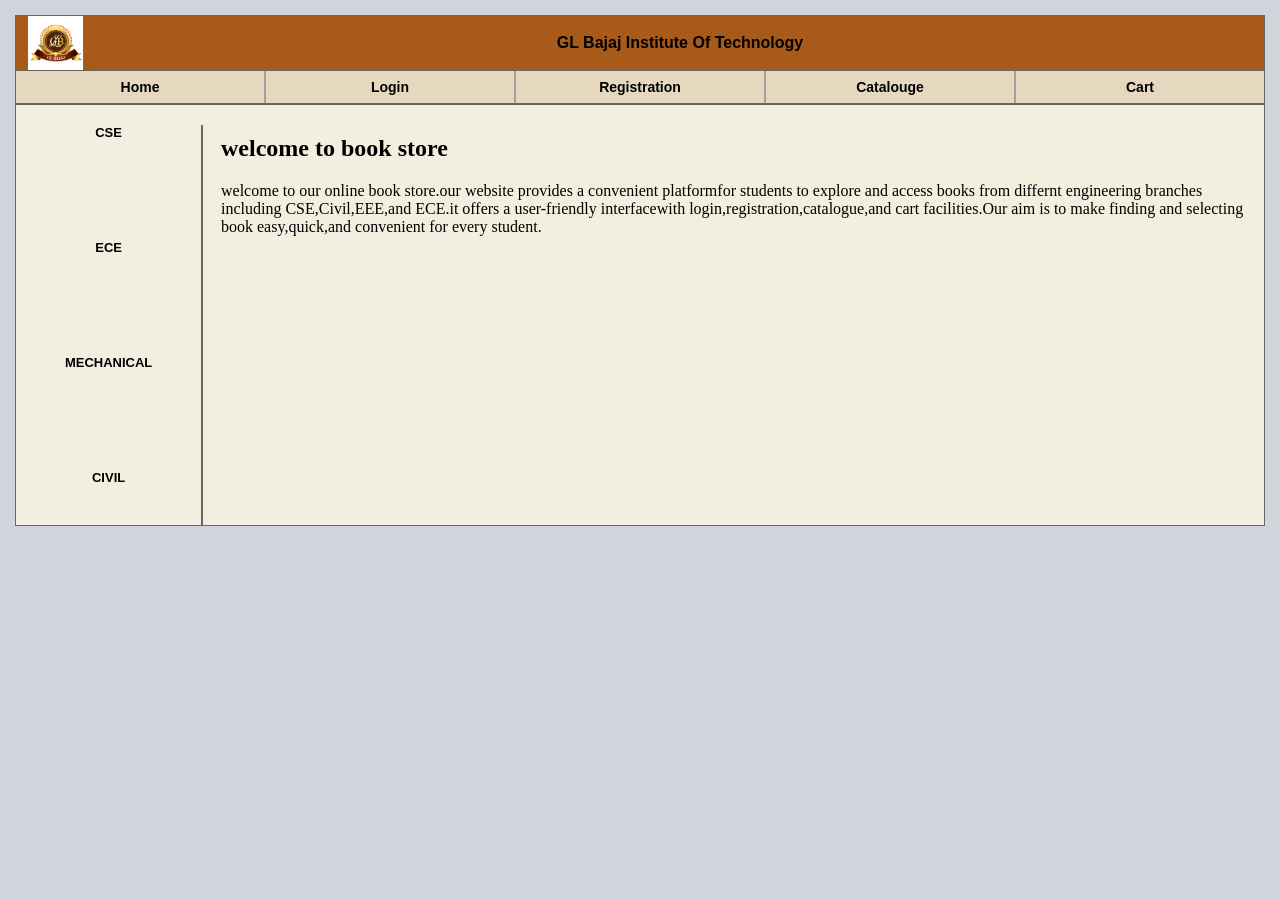
<file: index.html>
<!DOCTYPE html>
<html lang="en">
<head>
    <meta charset="UTF-8">
    <meta name="viewport" content="width=device-width, initial-scale=1.0">
    <title>GL BAJAJ LIBRARY</title>
    
    <style>
        * {
            margin: 0;
            padding: 0;
            box-sizing: border-box;
        }

        body {
            background-color: #d1d5db;
            padding: 15px;
            font-family: Arial, sans-serif;
        }

        #main {
            width: 100%;
            border: 1px solid #666;
            background-color: #f3efe0; 
        }

        #header {
            display: flex;
            align-items: center;
            background-color: #a85a1a; 
            border-bottom: 1px solid #666;
            height: 55px;
        }

        #logo {
            width: 80px;
            height: 100%;
            border-right: 1px solid #666;
            display: flex;
            align-items: center;
            justify-content: center;
        }

        #logo img {
            max-height: 100%;
            width: auto;
        }

        #title {
            flex: 1;
            text-align: center;
            font-weight: bold;
            font-size: 16px;
            color: black;
        }

        #navbar {
            display: flex;
            background-color: #e5d8bf;
            border-bottom: 2px solid #666;
        }

        #navbar a {
            flex: 1;
            text-align: center;
            padding: 8px 0;
            color: black;
            text-decoration: none;
            font-weight: bold;
            font-size: 14px;
            border-right: 2px solid #a0a0a0;
        }

        #navbar a:last-child {
            border-right: none;
        }

        #box {
            display: flex;
            height: 420px;
        }

        #left {
            width: 15%;
            display: flex;
            flex-direction: column;
            align-items: center;
            gap: 100px;
            border-right: 2px solid #666;
            margin-top: 20px;
        }

        #left a {
            color: black;
            text-decoration: none;
            font-weight: bold;
            font-size: 13px;
        }

        /* Changed: right section and iframe */
        #right {
            flex: 1;
            padding: 10px;
        }

        #right iframe {
            width: 100%;
            height: 100%;
            border: none;
        }

    </style>
</head>
<body>

<div id="main">

    <div id="header">
        <div id="logo">
            <img src="logo.png" alt="">
        </div>
        <div id="title">
            GL Bajaj Institute Of Technology
        </div>
    </div>

    <div id="navbar">
        <a href="home.html" target="content">Home</a>
        <a href="login.html" target="content">Login</a>
        <a href="registration.html" target="content">Registration</a>
        <a href="catalogue.html" target="content">Catalouge</a>
        <a href="cart.html" target="content">Cart</a>
    </div>

    <div id="box">

        <div id="left">
            <a href="cse.html" target="content">CSE</a>
            <a href="ece.html" target="content">ECE</a>
            <a href="mee.html" target="content">MECHANICAL</a>
            <a href="civil.html" target="content">CIVIL</a>
        </div>

        <div id="right">
            <iframe src="home.html" name="content"></iframe>
        </div>

    </div>

</div>

</body>
</html>
</file>
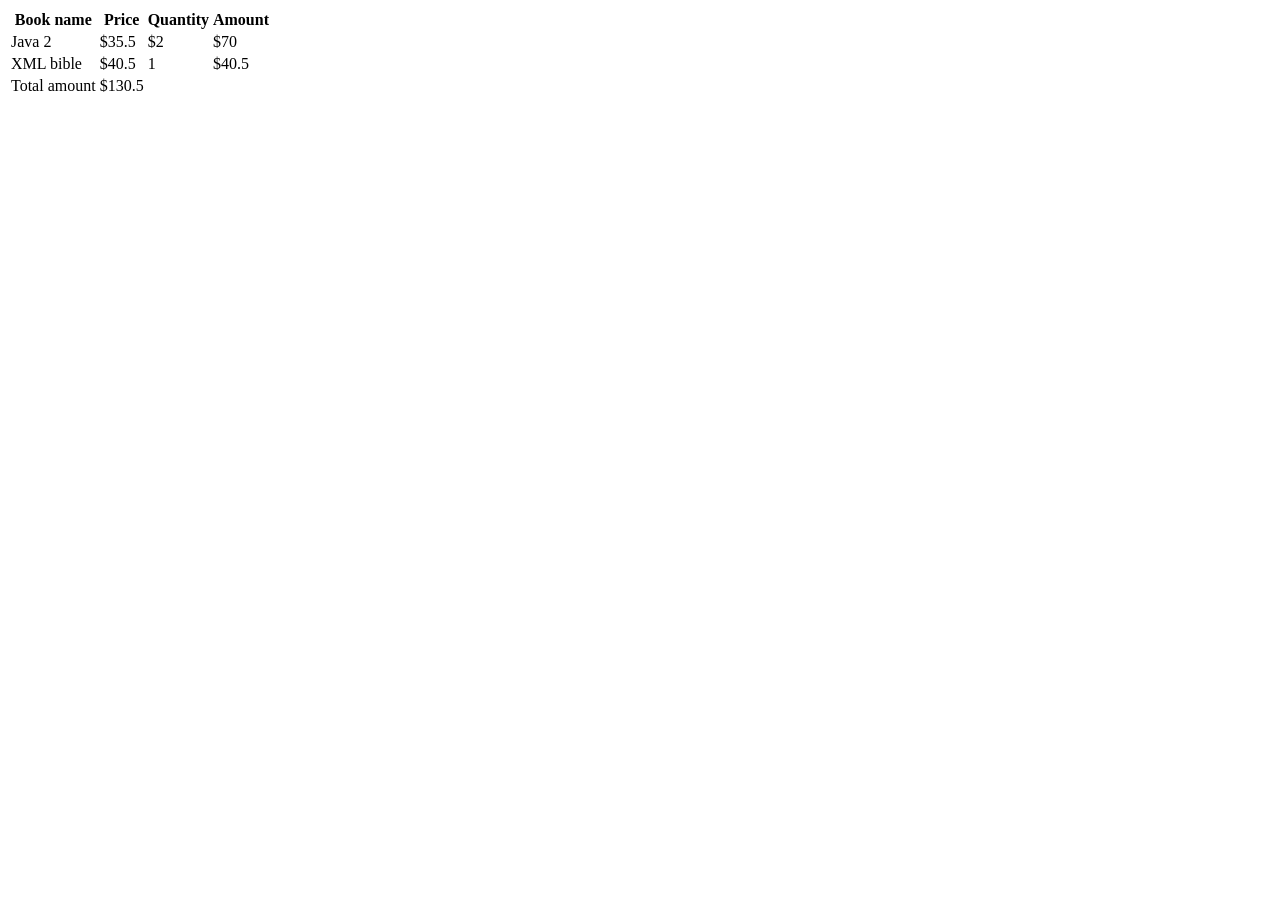
<file: cart.html>
<!DOCTYPE html>
<html lang="en">
<head>
    <meta charset="UTF-8">
    <meta name="viewport" content="width=device-width, initial-scale=1.0">
    <title>cart</title>
    
</head>
<body>
    <table>
        <tr>
            
            <th>Book name</th>
            <th>Price</th>
            <th>Quantity</th>
            <th>Amount</th>
        </tr>
        <tr>
            <td>Java 2</td>
            <td>$35.5</td>
            <td>$2</td>
            <td>$70</td>
        
        </tr>
        <tr>
            <td>XML bible</td>
            <td>$40.5</td>
            <td>1</td>
            <td>$40.5</td>
        </tr>
        <tfoot>
            <tr>
                <td>Total amount</td>
                <td>$130.5</td>
                <td></td>
                <td></td>
            </tr>
        </tfoot>
    </table>
</body>
</html>
</file>
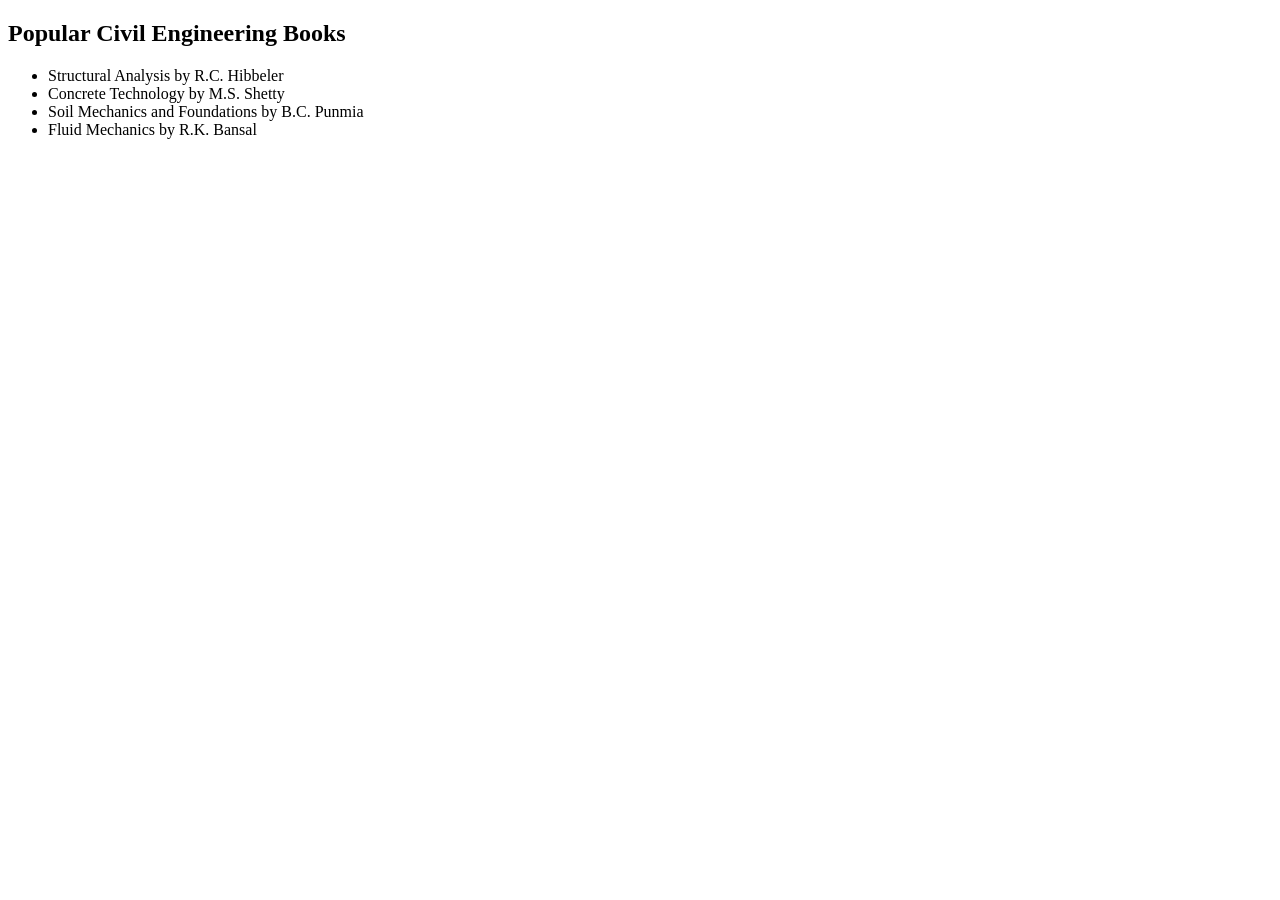
<file: civil.html>
<!DOCTYPE html>
<html>
<head>
    <title>Civil Engineering Books</title>
</head>
<body>

<h2>Popular Civil Engineering Books</h2>

<ul>
    <li>Structural Analysis by R.C. Hibbeler</li>
    <li>Concrete Technology by M.S. Shetty</li>
    <li>Soil Mechanics and Foundations by B.C. Punmia</li>
    <li>Fluid Mechanics by R.K. Bansal</li>
</ul>

</body>
</html>
</file>
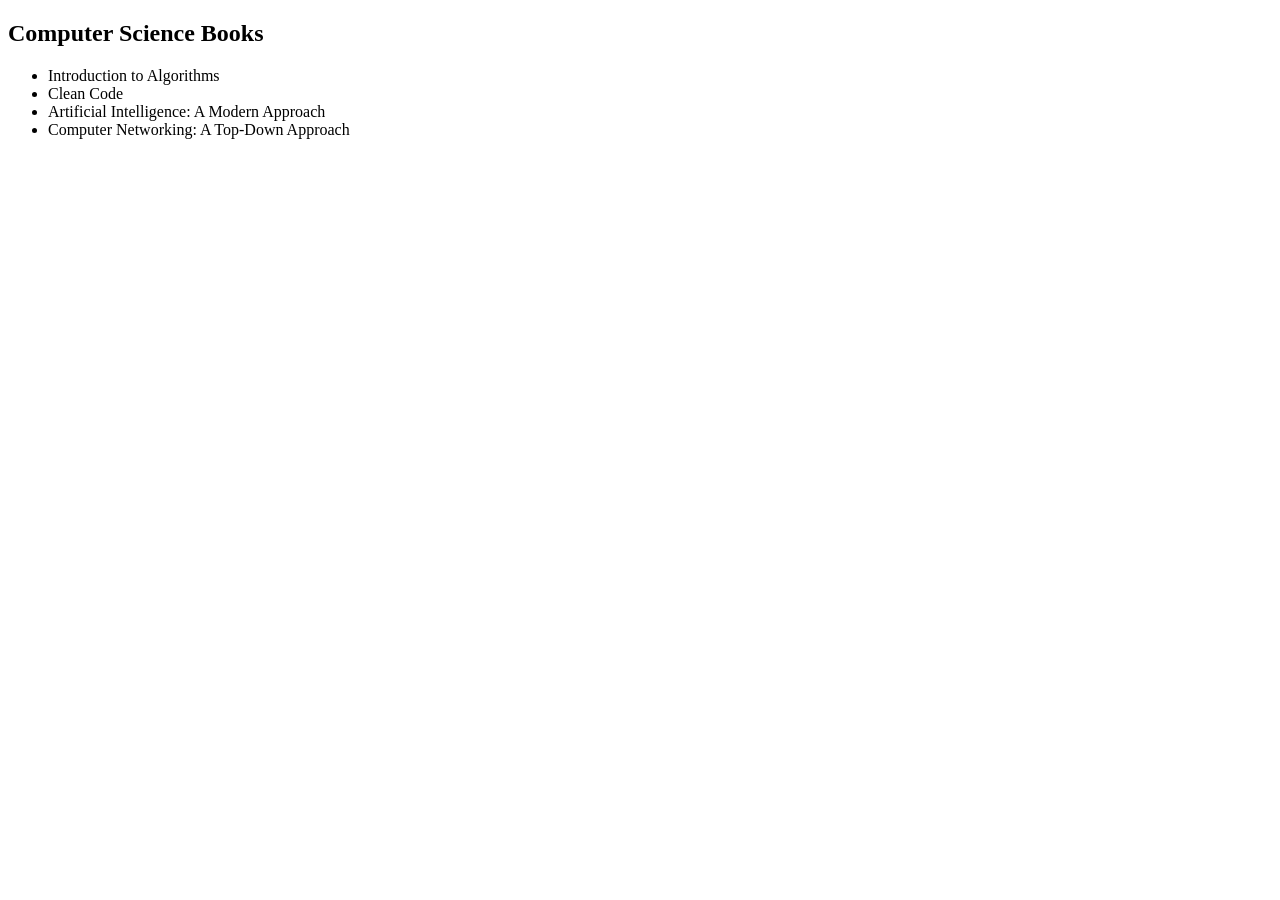
<file: cse.html>
<!DOCTYPE html>
<html>
<head>
    <title>Computer Science Books</title>
</head>
<body>

    <h2>Computer Science Books</h2>
    <ul>
        <li>Introduction to Algorithms</li>
        <li>Clean Code</li>
        <li>Artificial Intelligence: A Modern Approach</li>
        <li>Computer Networking: A Top-Down Approach</li>
    </ul>

</body>
</html>
</file>
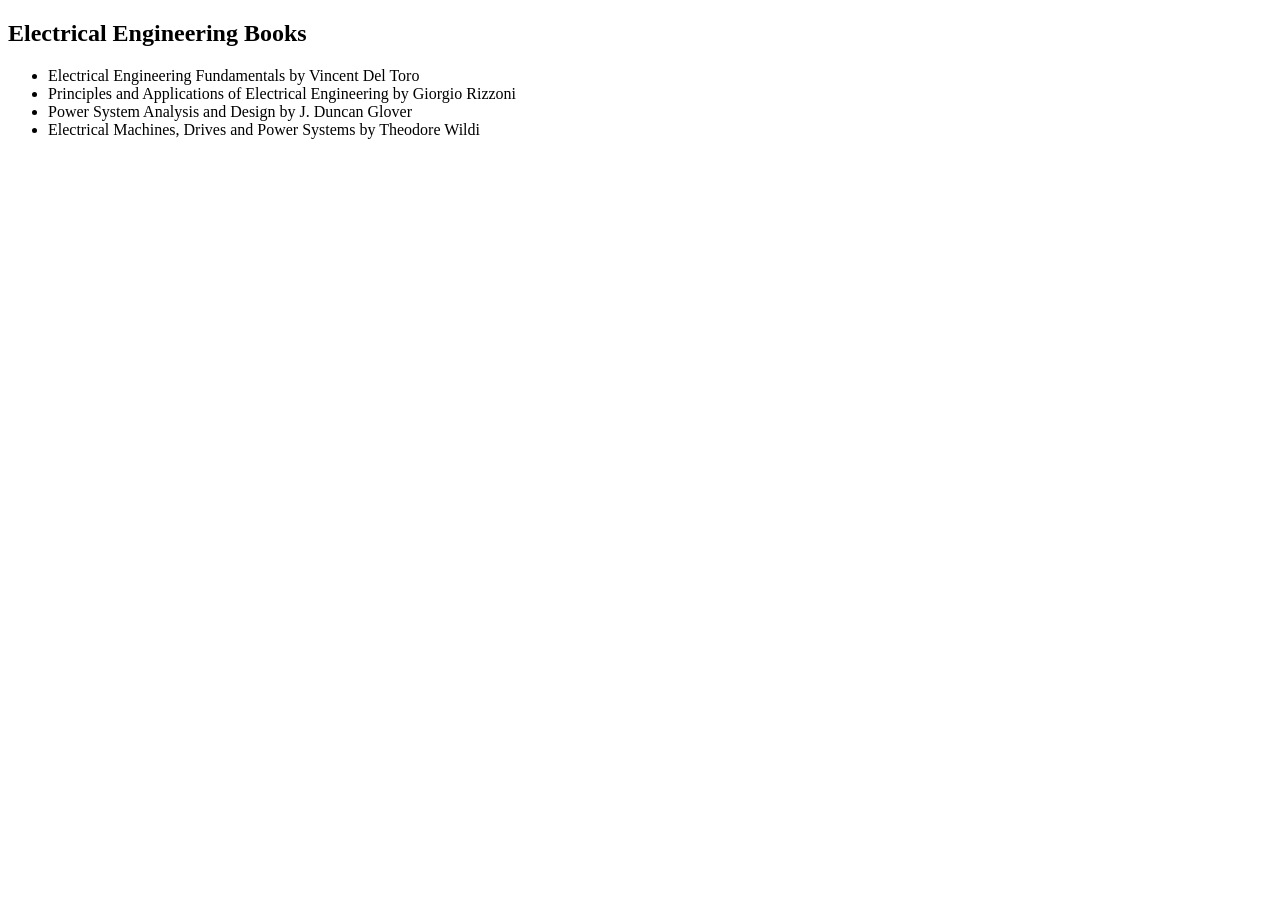
<file: ece.html>
<!DOCTYPE html>
<html>
<head>
    <title>Electrical Engineering Books</title>
</head>
<body>

<h2>Electrical Engineering Books</h2>

<ul>
    <li>Electrical Engineering Fundamentals by Vincent Del Toro</li>
    <li>Principles and Applications of Electrical Engineering by Giorgio Rizzoni</li>
    <li>Power System Analysis and Design by J. Duncan Glover</li>
    <li>Electrical Machines, Drives and Power Systems by Theodore Wildi</li>
</ul>

</body>
</html>
</file>
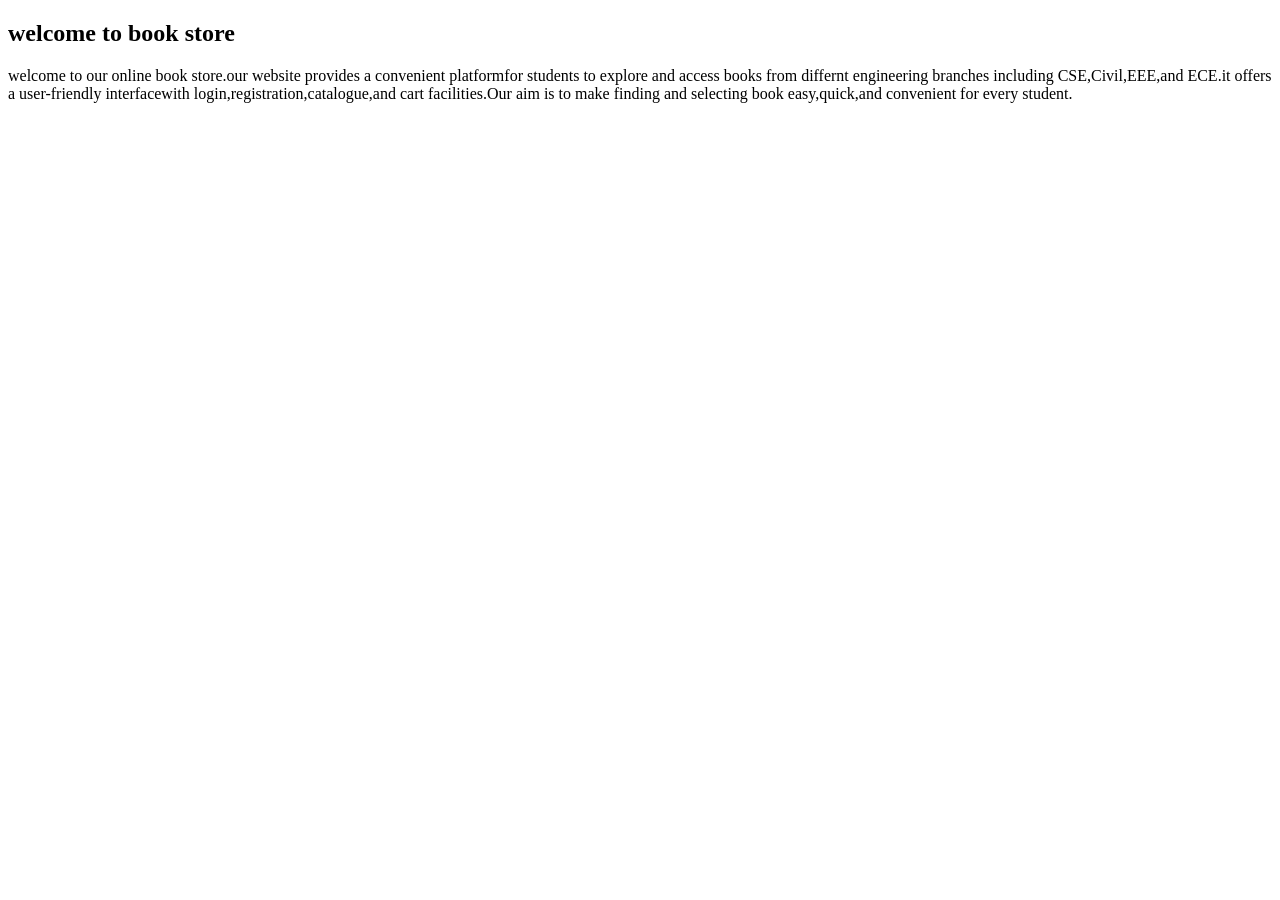
<file: home.html>
<!DOCTYPE html>
<html lang="en">
<head>
    <meta charset="UTF-8">
    <meta name="viewport" content="width=device-width, initial-scale=1.0">
    <title>home</title>
</head>
<body>
<h2>welcome to book store</h2>
        <p> welcome to our online book store.our website provides a convenient platformfor students to explore and access books from differnt engineering 
            branches including CSE,Civil,EEE,and ECE.it offers a user-friendly interfacewith login,registration,catalogue,and cart facilities.Our aim is to 
            make finding and selecting book easy,quick,and convenient for every student.
            
        </p>
    
</body>
</html>
</file>
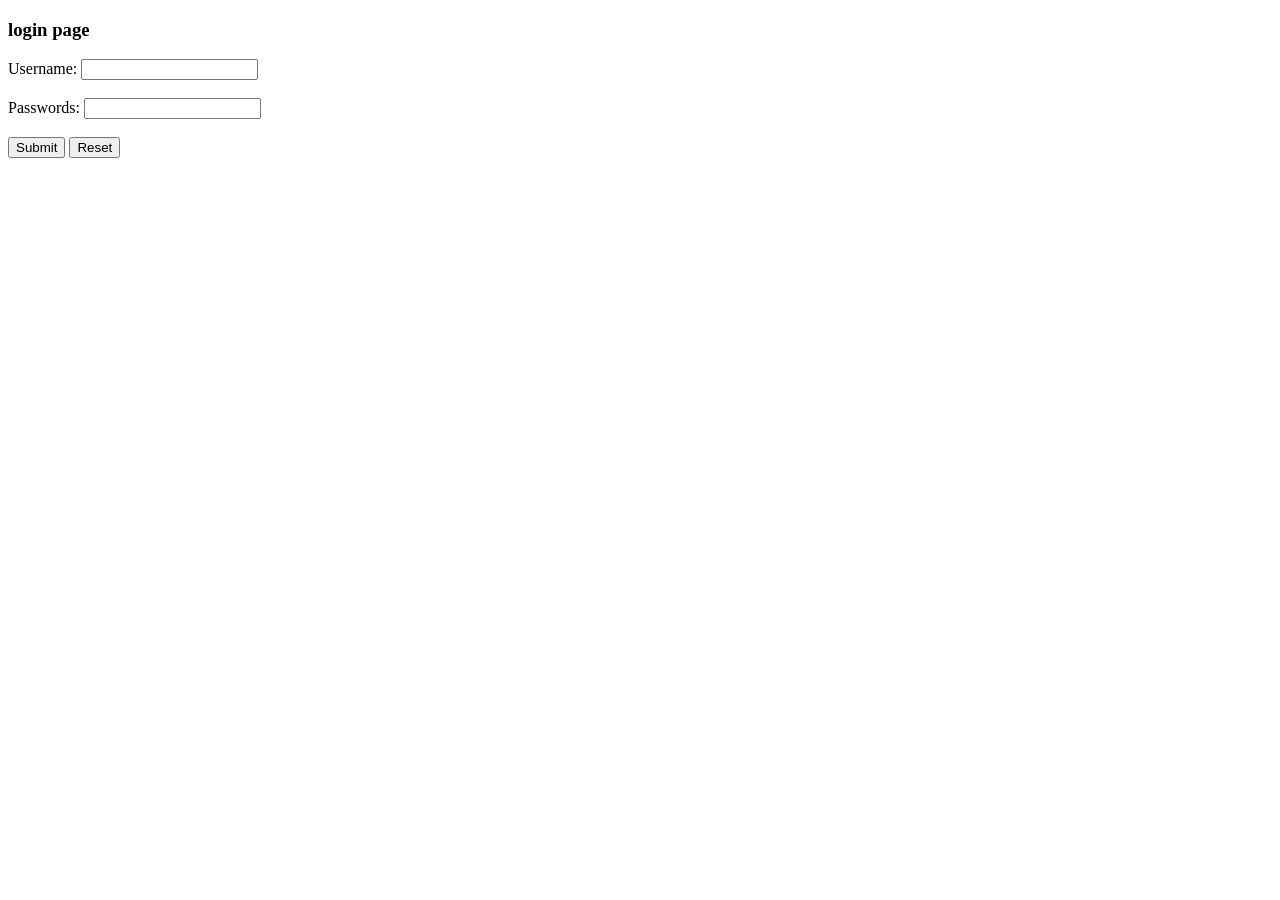
<file: login.html>
<!DOCTYPE html>
<html lang="en">
<head>
    <meta charset="UTF-8">
    <meta name="viewport" content="width=device-width, initial-scale=1.0">
    <title>Login</title>
</head>
<body>
    <h3>login page</h3>
    <div>
        <form>
            <label for="username">Username:</label>
            <input type="text" id="username">
            <br><br>
            <label for="password">Passwords:</label>
            <input type="password" id="password">
            <br><br>
            <button type="submit">Submit</button>
            <button type="Reset">Reset</button>

        </form>
    </div>
</body>
</html>
</file>
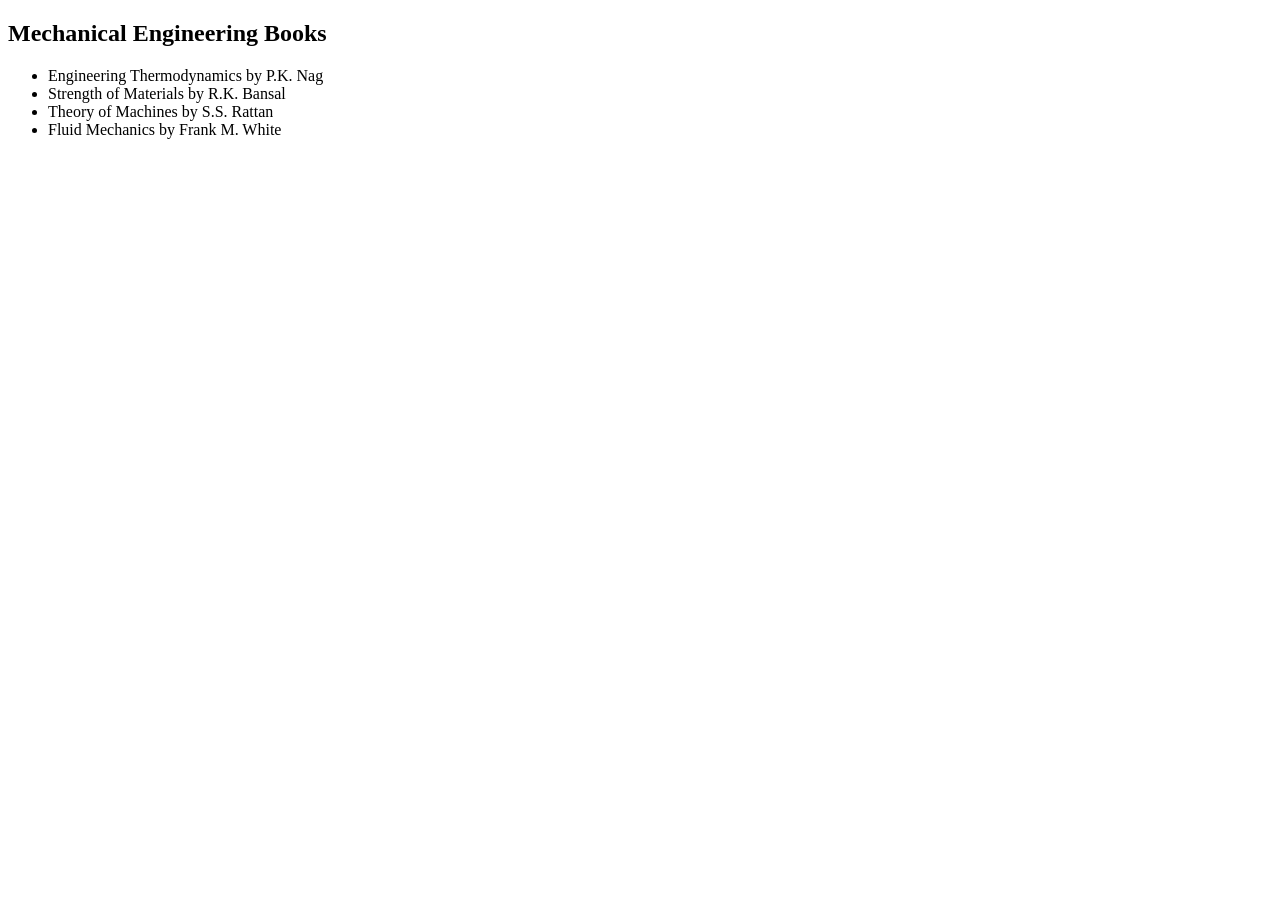
<file: mee.html>
<!DOCTYPE html>
<html>
<head>
    <title>Mechanical Engineering Books</title>
</head>
<body>

<h2>Mechanical Engineering Books</h2>

<ul>
    <li>Engineering Thermodynamics by P.K. Nag</li>
    <li>Strength of Materials by R.K. Bansal</li>
    <li>Theory of Machines by S.S. Rattan</li>
    <li>Fluid Mechanics by Frank M. White</li>
</ul>

</body>
</html>
</file>
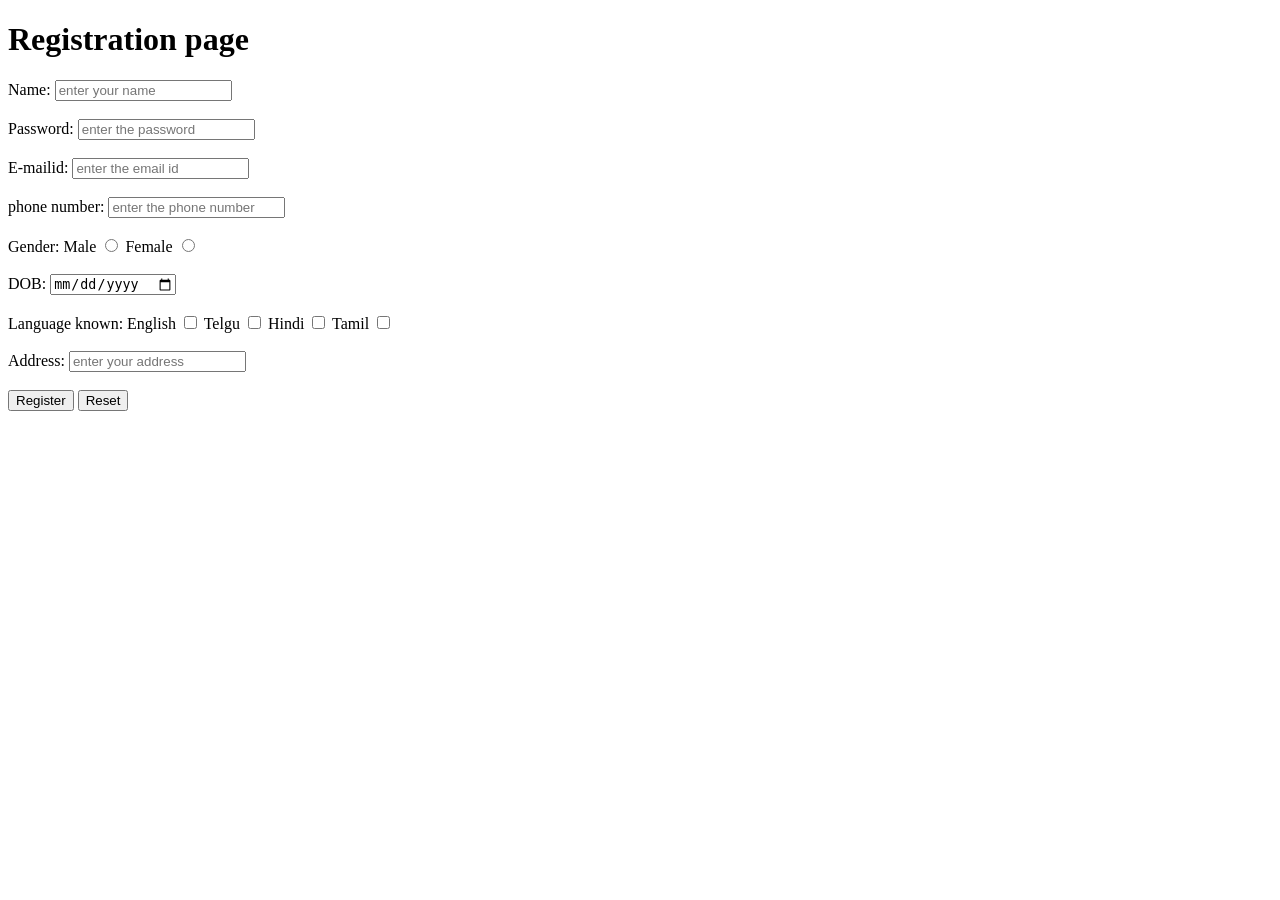
<file: registration.html>
<!DOCTYPE html>
<html lang="en">
<head>
    <meta charset="UTF-8">
    <meta name="viewport" content="width=device-width, initial-scale=1.0">
    <title>registration</title>
</head>
<body>
    <h1>Registration page</h1>
    <div>
        <label for="name">Name:</label>
        <input type="text" id="name" placeholder="enter your name">
        <br><br>
        <label for="password">Password:</label>
        <input type="Password" id="password" placeholder="enter the password">
        <br><br>
        <label for="email id">E-mailid:</label>
        <input type="text" id="email id" placeholder="enter the email id">
        <br><br>
        <label for="phone number">phone number:</label>
        <input type="text" id="phone number" placeholder="enter the phone number">
        <br><br>
        <label for="gender">Gender:</label>
        <label for="gender">Male</label>
        <input type="radio" id="gender" name="gender">
        <label for="gender">Female</label>
        <input type="radio" id="gender" name="gender">
        <br><br>
        <label for="date">DOB:</label>
        <input type="date" id="date">
        <br><br>
        <label for="language">Language known:</label>
        <label for="language">English</label>
        <input type="checkbox"id="language">
        <label for="language">Telgu</label>
        <input type="checkbox"id="language">
        <label for="language">Hindi</label>
        <input type="checkbox" id="language">
        <label for="language">Tamil</label>
        <input type="checkbox" id="language">
        <br><br>
        <label for="address">Address:</label>
        <input type="text"id="address" placeholder="enter your address">
        <br><br>
        <Button type="Register">Register</Button>
        <Button type="Reset">Reset</Button>

    </div>
</body>
</html>
</file>
